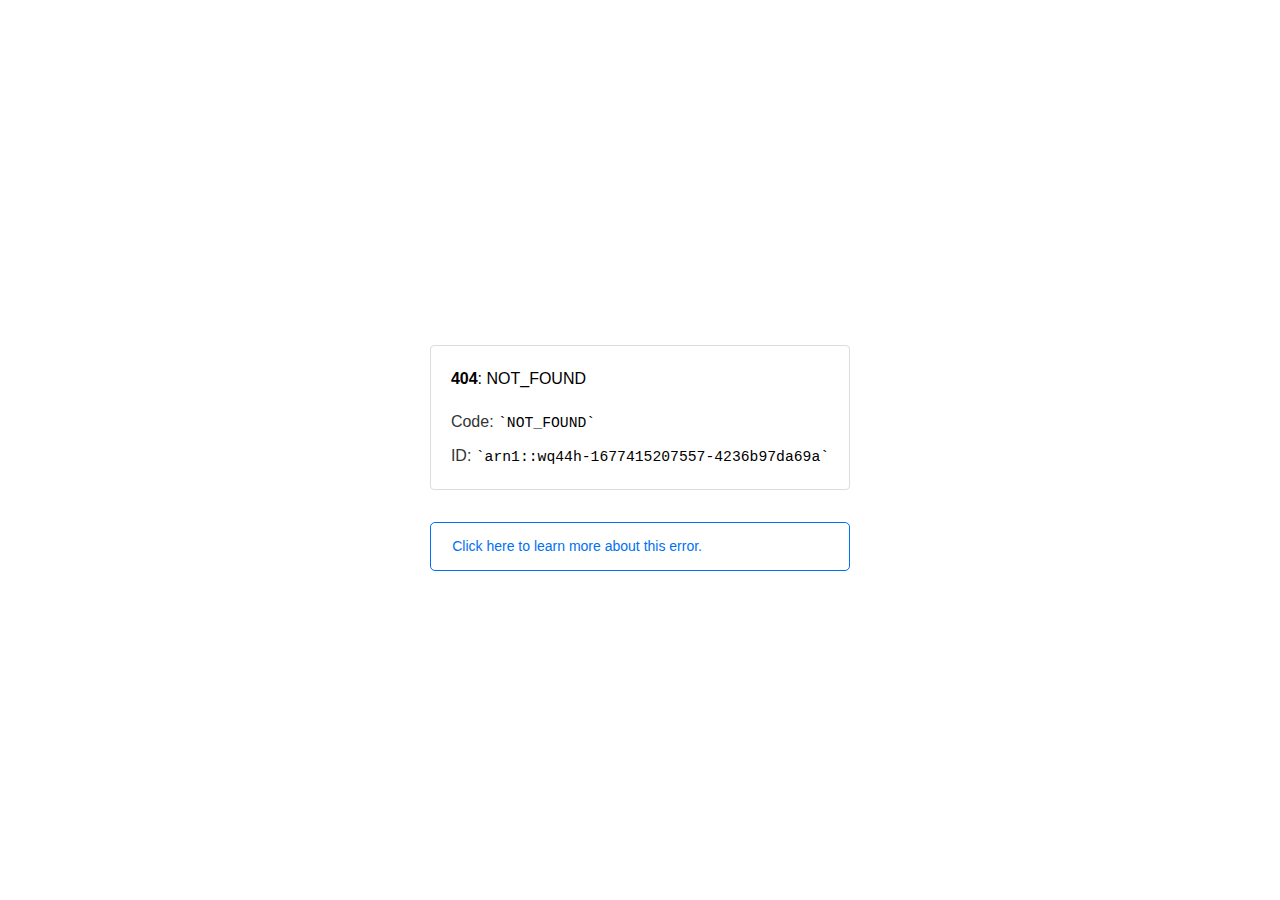
<file: assets/css/owl.video.play.html>
<!doctype html><html lang=en><meta charset=utf-8><meta name=viewport content="width=device-width,initial-scale=1"><meta name=theme-color content=#000><title>404: NOT_FOUND</title><style>html{font-size:62.5%;box-sizing:border-box;height:-webkit-fill-available}*,::after,::before{box-sizing:inherit}body{font-family:sf pro text,sf pro icons,helvetica neue,helvetica,arial,sans-serif;font-size:1.6rem;line-height:1.65;word-break:break-word;font-kerning:auto;font-variant:normal;-webkit-font-smoothing:antialiased;-moz-osx-font-smoothing:grayscale;text-rendering:optimizeLegibility;hyphens:auto;height:100vh;height:-webkit-fill-available;max-height:100vh;max-height:-webkit-fill-available;margin:0}::selection{background:#79ffe1}::-moz-selection{background:#79ffe1}a{cursor:pointer;color:#0070f3;text-decoration:none;transition:all .2s ease;border-bottom:1px solid #0000}a:hover{border-bottom:1px solid #0070f3}ul{padding:0;margin-left:1.5em;list-style-type:none}li{margin-bottom:10px}ul li:before{content:'\02013'}li:before{display:inline-block;color:#ccc;position:absolute;margin-left:-18px;transition:color .2s ease}code{font-family:Menlo,Monaco,Lucida Console,Liberation Mono,DejaVu Sans Mono,Bitstream Vera Sans Mono,Courier New,monospace,serif;font-size:.92em}code:after,code:before{content:'`'}.container{display:flex;justify-content:center;flex-direction:column;min-height:100%}main{max-width:80rem;padding:4rem 6rem;margin:auto}ul{margin-bottom:32px}.error-title{font-size:2rem;padding-left:22px;line-height:1.5;margin-bottom:24px}.error-title-guilty{border-left:2px solid #ed367f}.error-title-innocent{border-left:2px solid #59b89c}main p{color:#333}.devinfo-container{border:1px solid #ddd;border-radius:4px;padding:2rem;display:flex;flex-direction:column;margin-bottom:32px}.error-code{margin:0;font-size:1.6rem;color:#000;margin-bottom:1.6rem}.devinfo-line{color:#333}.devinfo-line code,code,li{color:#000}.devinfo-line:not(:last-child){margin-bottom:8px}.docs-link,.contact-link{font-weight:500}header,footer,footer a{display:flex;justify-content:center;align-items:center}header,footer{min-height:100px;height:100px}header{border-bottom:1px solid #eaeaea}header h1{font-size:1.8rem;margin:0;font-weight:500}header p{font-size:1.3rem;margin:0;font-weight:500}.header-item{display:flex;padding:0 2rem;margin:2rem 0;text-decoration:line-through;color:#999}.header-item.active{color:#ff0080;text-decoration:none}.header-item.first{border-right:1px solid #eaeaea}.header-item-content{display:flex;flex-direction:column}.header-item-icon{margin-right:1rem;margin-top:.6rem}footer{border-top:1px solid #eaeaea}footer a{color:#000}footer a:hover{border-bottom-color:#0000}footer svg{margin-left:.8rem}.note{padding:8pt 16pt;border-radius:5px;border:1px solid #0070f3;font-size:14px;line-height:1.8;color:#0070f3}@media(max-width:500px){.devinfo-container .devinfo-line code{margin-top:.4rem}.devinfo-container .devinfo-line:not(:last-child){margin-bottom:1.6rem}.devinfo-container{margin-bottom:0}header{flex-direction:column;height:auto;min-height:auto;align-items:flex-start}.header-item.first{border-right:none;margin-bottom:0}main{padding:1rem 2rem}body{font-size:1.4rem;line-height:1.55}footer{display:none}.note{margin-top:16px}}</style><div class=container><main><p class=devinfo-container><span class=error-code><strong>404</strong>: NOT_FOUND</span>
<span class=devinfo-line>Code: <code>NOT_FOUND</code></span>
<span class=devinfo-line>ID: <code>arn1::wq44h-1677415207557-4236b97da69a</code></p><a href=https://vercel.link/404><div class=note>Click here to learn more about this error.</div></a></main></div>
</file>
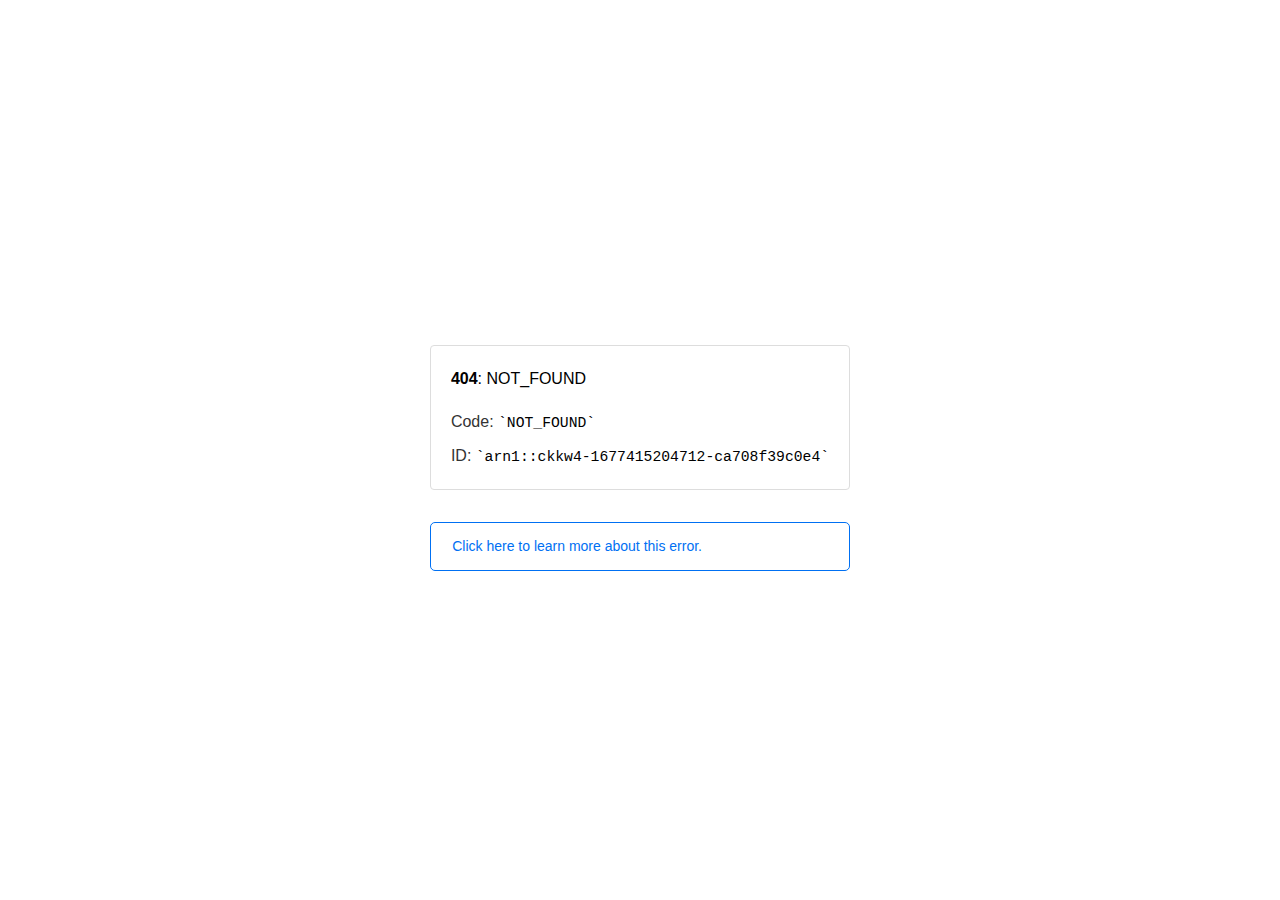
<file: assets/js/showhide.html>
<!doctype html><html lang=en><meta charset=utf-8><meta name=viewport content="width=device-width,initial-scale=1"><meta name=theme-color content=#000><title>404: NOT_FOUND</title><style>html{font-size:62.5%;box-sizing:border-box;height:-webkit-fill-available}*,::after,::before{box-sizing:inherit}body{font-family:sf pro text,sf pro icons,helvetica neue,helvetica,arial,sans-serif;font-size:1.6rem;line-height:1.65;word-break:break-word;font-kerning:auto;font-variant:normal;-webkit-font-smoothing:antialiased;-moz-osx-font-smoothing:grayscale;text-rendering:optimizeLegibility;hyphens:auto;height:100vh;height:-webkit-fill-available;max-height:100vh;max-height:-webkit-fill-available;margin:0}::selection{background:#79ffe1}::-moz-selection{background:#79ffe1}a{cursor:pointer;color:#0070f3;text-decoration:none;transition:all .2s ease;border-bottom:1px solid #0000}a:hover{border-bottom:1px solid #0070f3}ul{padding:0;margin-left:1.5em;list-style-type:none}li{margin-bottom:10px}ul li:before{content:'\02013'}li:before{display:inline-block;color:#ccc;position:absolute;margin-left:-18px;transition:color .2s ease}code{font-family:Menlo,Monaco,Lucida Console,Liberation Mono,DejaVu Sans Mono,Bitstream Vera Sans Mono,Courier New,monospace,serif;font-size:.92em}code:after,code:before{content:'`'}.container{display:flex;justify-content:center;flex-direction:column;min-height:100%}main{max-width:80rem;padding:4rem 6rem;margin:auto}ul{margin-bottom:32px}.error-title{font-size:2rem;padding-left:22px;line-height:1.5;margin-bottom:24px}.error-title-guilty{border-left:2px solid #ed367f}.error-title-innocent{border-left:2px solid #59b89c}main p{color:#333}.devinfo-container{border:1px solid #ddd;border-radius:4px;padding:2rem;display:flex;flex-direction:column;margin-bottom:32px}.error-code{margin:0;font-size:1.6rem;color:#000;margin-bottom:1.6rem}.devinfo-line{color:#333}.devinfo-line code,code,li{color:#000}.devinfo-line:not(:last-child){margin-bottom:8px}.docs-link,.contact-link{font-weight:500}header,footer,footer a{display:flex;justify-content:center;align-items:center}header,footer{min-height:100px;height:100px}header{border-bottom:1px solid #eaeaea}header h1{font-size:1.8rem;margin:0;font-weight:500}header p{font-size:1.3rem;margin:0;font-weight:500}.header-item{display:flex;padding:0 2rem;margin:2rem 0;text-decoration:line-through;color:#999}.header-item.active{color:#ff0080;text-decoration:none}.header-item.first{border-right:1px solid #eaeaea}.header-item-content{display:flex;flex-direction:column}.header-item-icon{margin-right:1rem;margin-top:.6rem}footer{border-top:1px solid #eaeaea}footer a{color:#000}footer a:hover{border-bottom-color:#0000}footer svg{margin-left:.8rem}.note{padding:8pt 16pt;border-radius:5px;border:1px solid #0070f3;font-size:14px;line-height:1.8;color:#0070f3}@media(max-width:500px){.devinfo-container .devinfo-line code{margin-top:.4rem}.devinfo-container .devinfo-line:not(:last-child){margin-bottom:1.6rem}.devinfo-container{margin-bottom:0}header{flex-direction:column;height:auto;min-height:auto;align-items:flex-start}.header-item.first{border-right:none;margin-bottom:0}main{padding:1rem 2rem}body{font-size:1.4rem;line-height:1.55}footer{display:none}.note{margin-top:16px}}</style><div class=container><main><p class=devinfo-container><span class=error-code><strong>404</strong>: NOT_FOUND</span>
<span class=devinfo-line>Code: <code>NOT_FOUND</code></span>
<span class=devinfo-line>ID: <code>arn1::ckkw4-1677415204712-ca708f39c0e4</code></p><a href=https://vercel.link/404><div class=note>Click here to learn more about this error.</div></a></main></div>
</file>
